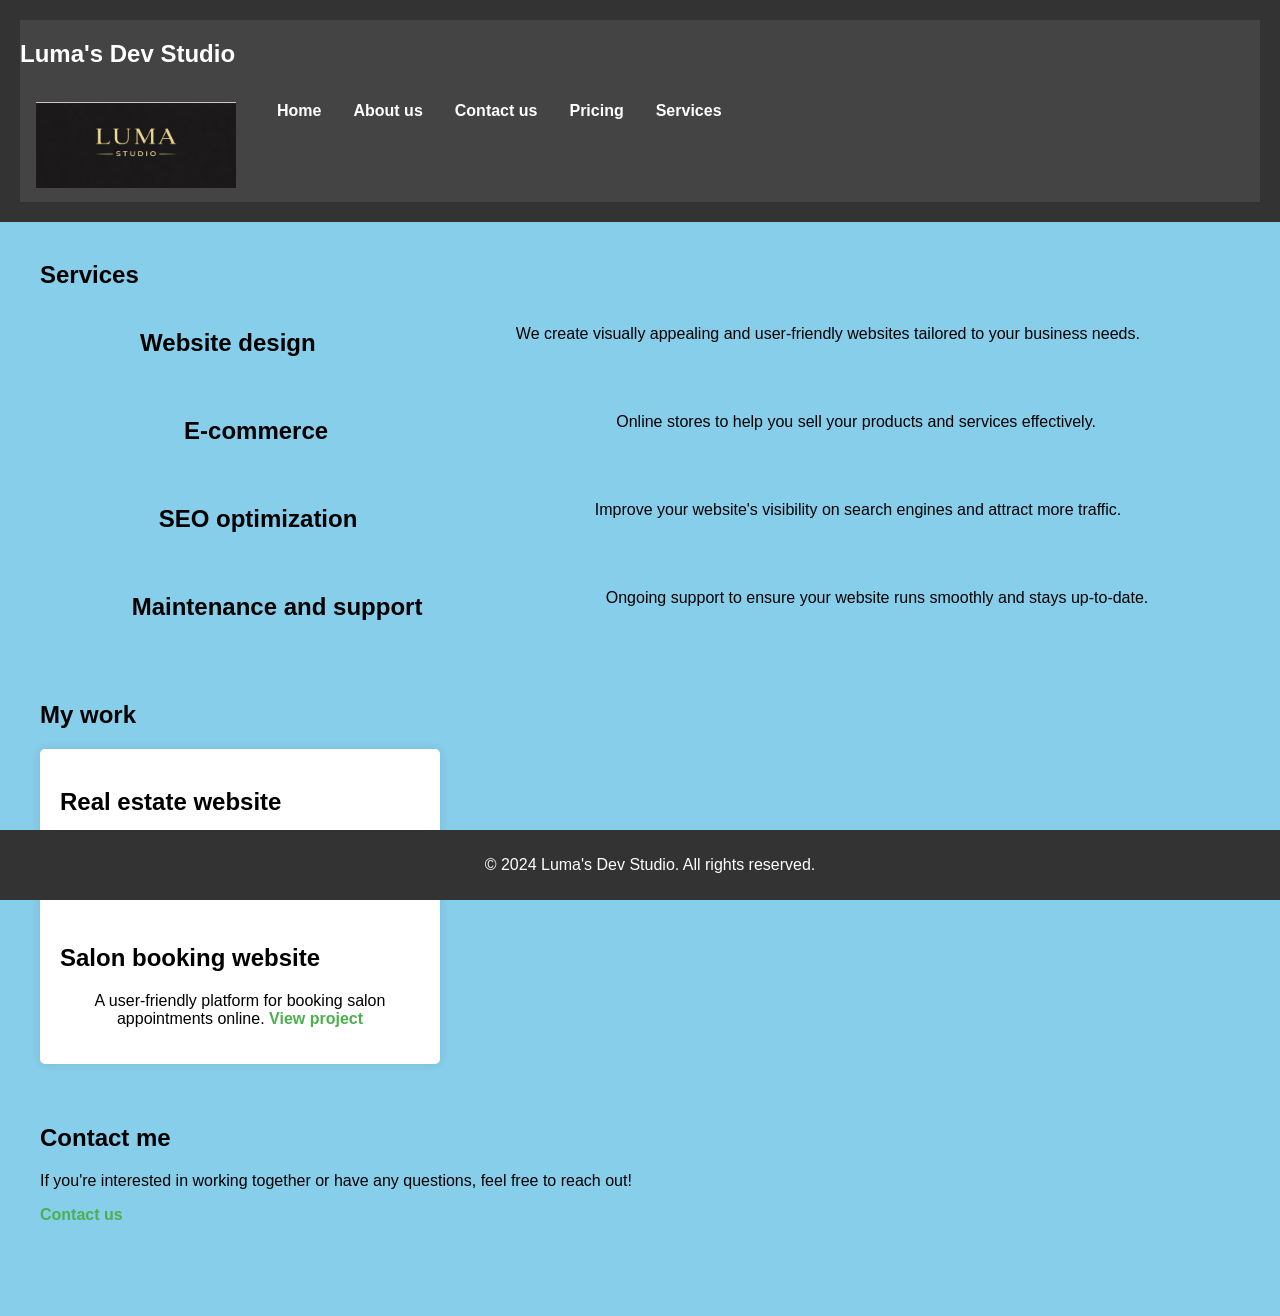
<file: index.html>
<!DOCTYPE html>
<html>
<head>
    <meta charset="UTF-8">
    <meta name="viewport" content="width=device-width, initial-scale=1.0">
    <link href="style.css" rel="stylesheet">
    <title>Web developer | Luma's dev studio</title>
</head>
<body>
    <header>
        <nav>
        <h1>Luma's Dev Studio</h1>
        <a href="index.html"><img src="./photos/20260324_185308882_iOS.jpg" alt="Home Icon" class="home-icon"></a>
            <a href="index.html">Home</a>
            <a href="about.html">About us</a>
            <a href="contact.html">Contact us</a>
            <a href="pricing.html">Pricing</a>
             <a href="services.html">Services</a>
        </nav>
    </header>
   <section>
    <h1>Services</h1>
    <div class="services">
        <h1>Website design</h1>
        <p>We create visually appealing and user-friendly websites tailored to your business needs.</p>
    </div>
    <div class="services">
        <h1>E-commerce</h1>
        <p>Online stores to help you sell your products and services effectively.</p>
    </div>
    <div class="services">
        <h1>SEO optimization</h1>
        <p>Improve your website's visibility on search engines and attract more traffic.</p>
    </div>
<div class="services">
        <h1>Maintenance and support</h1>
        <p>Ongoing support to ensure your website runs smoothly and stays up-to-date.</p>
    </div>
   </section>
   <section>
    <h1>My work</h1>
    <div class="work">
        <h1>Real estate website</h1>
        <p>A responsive website for a local real estate agency. <a href="https://efangeluma.github.io/real-estate/" target="_blank">View project</a></p>
    <br></br>
        <h1>Salon booking website</h1>
        <p>A user-friendly platform for booking salon appointments online. <a href="https://audrey-braids.onrender.com/ " target="_blank">View project</a></p>
   </section>
   <section>
    <h1>Contact me</h1>
    <p>If you're interested in working together or have any questions, feel free to reach out!</p>
    <a href="contact.html">Contact us</a>
   </section>
   <br></br><br></br>
   <footer>
    <p>&copy; 2024 Luma's Dev Studio. All rights reserved.</p>
    </footer>
</body>
</html>
</file>
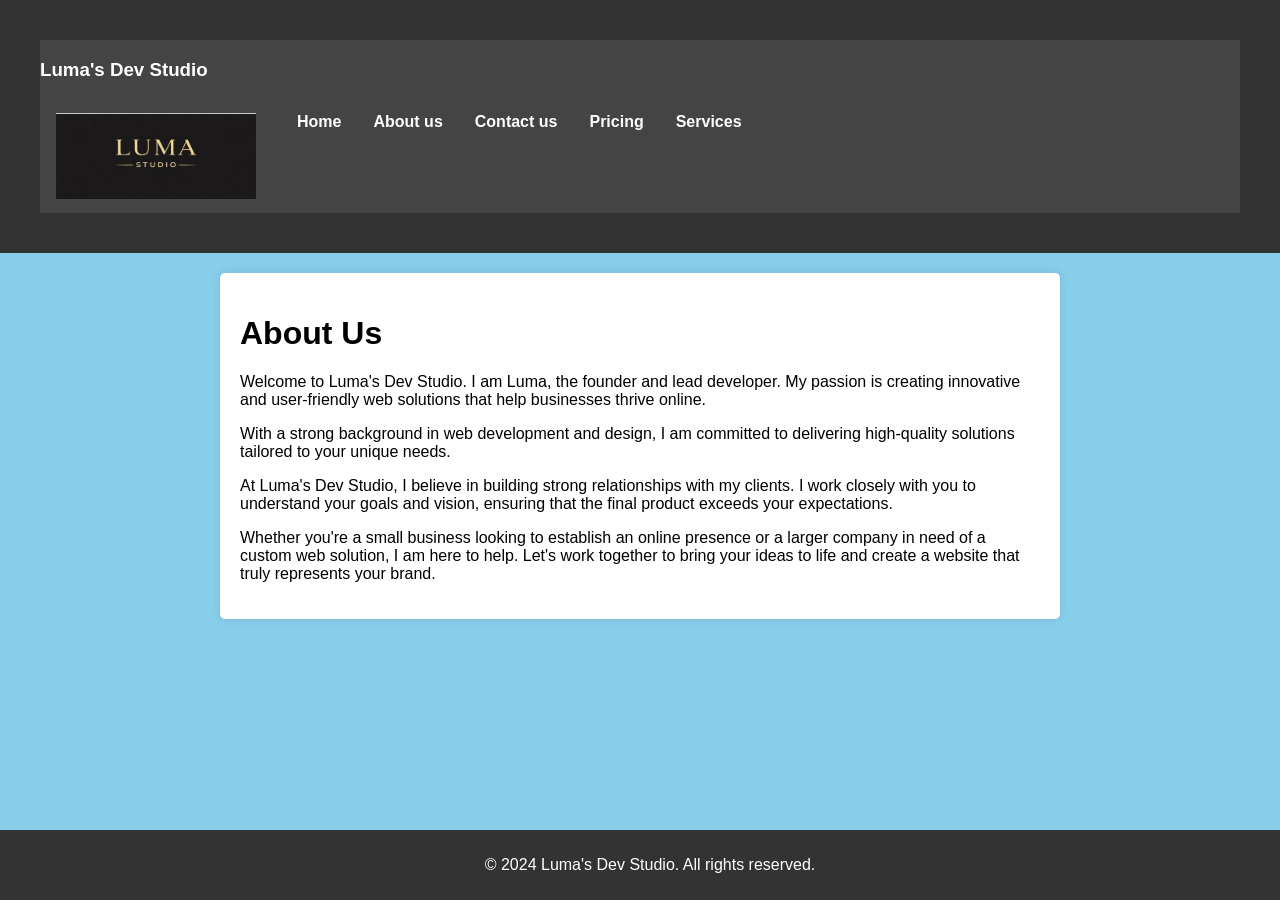
<file: about.html>
<!DOCTYPE html>
<html>
<head>
    <link href="style.css" rel="stylesheet">
    <title>About Us | Luma's Dev Studio</title>
</head>
<body>
    <header>
        <section>
            <nav>
                <h1>Luma's Dev Studio</h1>
                <a href="index.html"><img src="./photos/20260324_185308882_iOS.jpg" alt="Home Icon" class="home-icon"></a>
                <a href="index.html">Home</a>
                <a href="about.html">About us</a>
                <a href="contact.html">Contact us</a>
                <a href="pricing.html">Pricing</a>
                <a href="services.html">Services</a>
            </nav>
        </section>
    </header>
    <main class="about">
        <h1>About Us</h1>
        <p>Welcome to Luma's Dev Studio. I am Luma, the founder and lead developer. My passion is creating innovative and user-friendly web solutions that help businesses thrive online.</p>
        <p>With a strong background in web development and design, I am committed to delivering high-quality solutions tailored to your unique needs.</p>
        <p>At Luma's Dev Studio, I believe in building strong relationships with my clients. I work closely with you to understand your goals and vision, ensuring that the final product exceeds your expectations.</p>
        <p>Whether you're a small business looking to establish an online presence or a larger company in need of a custom web solution, I am here to help. Let's work together to bring your ideas to life and create a website that truly represents your brand.</p>

    </main>
    <footer>
        <p>&copy; 2024 Luma's Dev Studio. All rights reserved.</p>
    </footer>
</body>
</html>
</file>
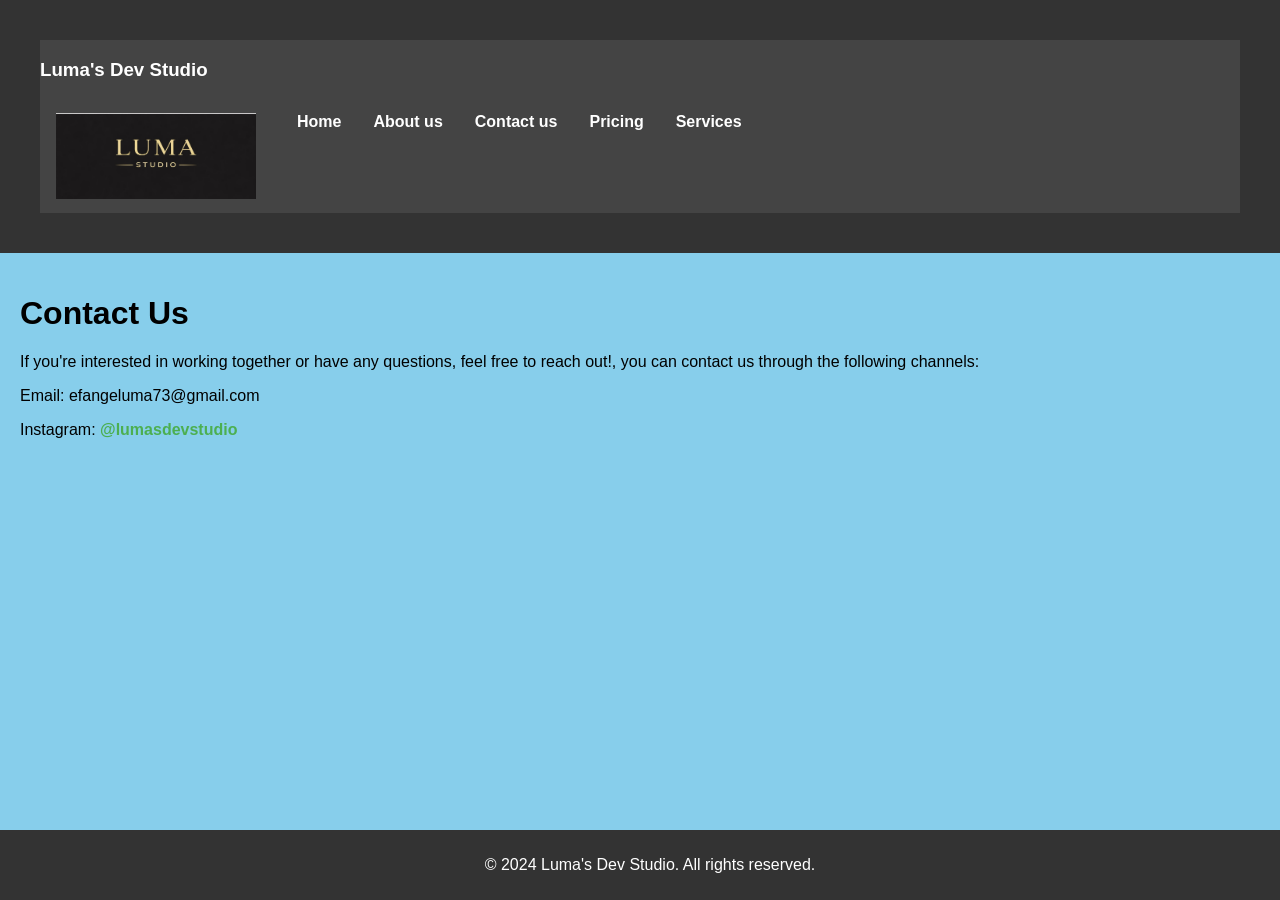
<file: contact.html>
<!DOCTYPE html>
<html>
<head>
    <link href="style.css" rel="stylesheet">
    <title>Contact Us | Luma's Dev Studio</title>
</head>
<body>
    <header>
        <section>
            <nav>
                <h1>Luma's Dev Studio</h1>
                <a href="index.html"><img src="./photos/20260324_185308882_iOS.jpg" alt="Home Icon" class="home-icon"></a>
                <a href="index.html">Home</a>
                <a href="about.html">About us</a>
                <a href="contact.html">Contact us</a>
                <a href="pricing.html">Pricing</a>
                <a href="services.html">Services</a>
            </nav>
        </section>
    </header>
    <main>
        <h1>Contact Us</h1>
        <p>If you're interested in working together or have any questions, feel free to reach out!, you can contact us through the following channels:</p>
         <p>Email: efangeluma73@gmail.com</p>
        <p>Instagram: <a href="https://www.instagram.com/lumadevstudio/" target="_blank">@lumasdevstudio</a></p>
    </main>
    <footer>
        <p>&copy; 2024 Luma's Dev Studio. All rights reserved.</p>
    </footer>
</body>
</html>
</file>
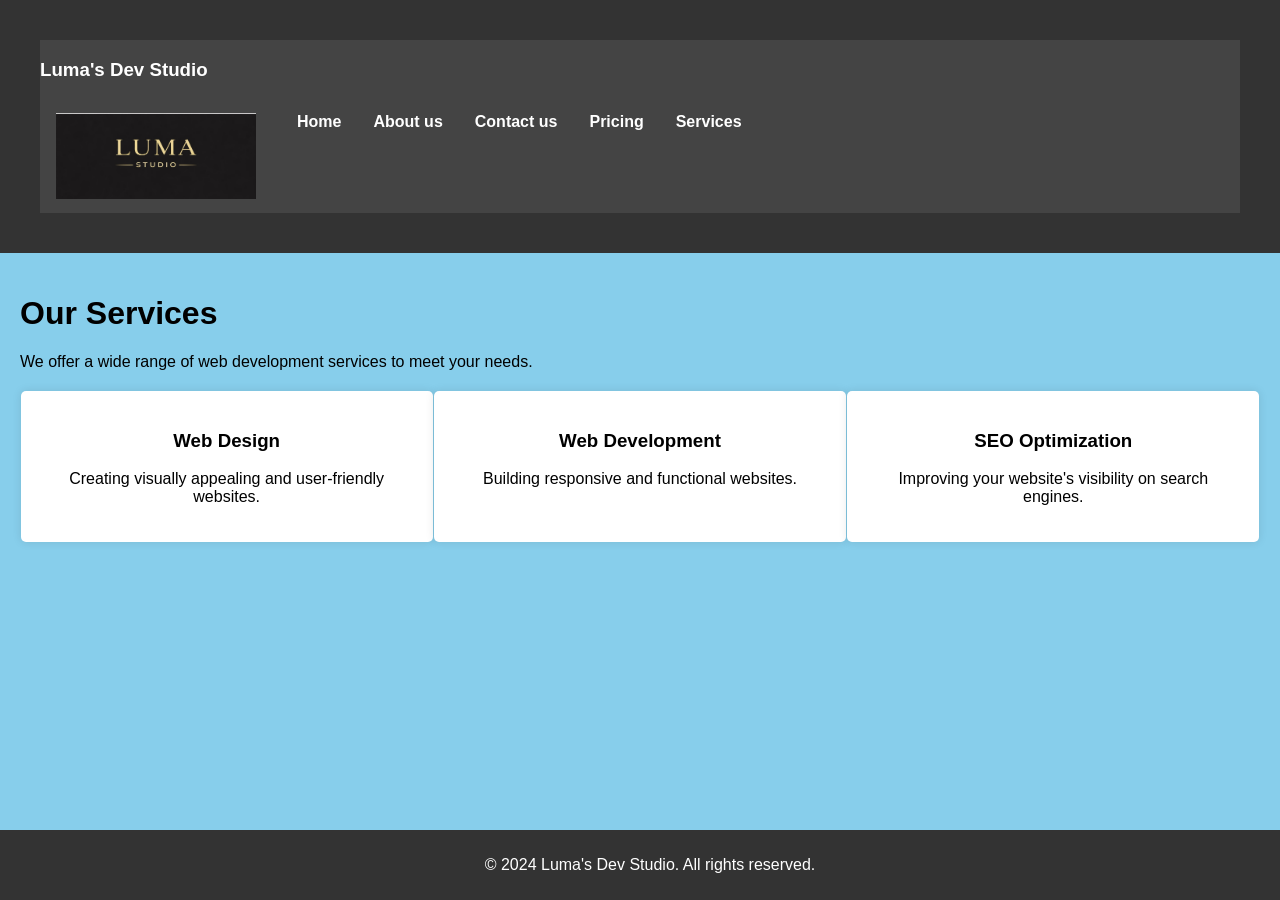
<file: services.html>
<!DOCTYPE html>
<html>
<head>
    <link href="style.css" rel="stylesheet">
    <title>Mourine's business</title>
</head>
<body>
    <header>
        <section>
            <nav>
                <h1>Luma's Dev Studio</h1>
                <a href="index.html"><img src="./photos/20260324_185308882_iOS.jpg" alt="Home Icon" class="home-icon"></a>
                <a href="index.html">Home</a>
                <a href="about.html">About us</a>
                <a href="contact.html">Contact us</a>
                <a href="pricing.html">Pricing</a>
                <a href="services.html">Services</a>
            </nav>
        </section>
    </header>
    <main>
        <h1>Our Services</h1>
        <p>We offer a wide range of web development services to meet your needs.</p>
        <div class="services">
            <div class="work">
                <h3>Web Design</h3>
                <p>Creating visually appealing and user-friendly websites.</p>
            </div>
            <div class="work">
                <h3>Web Development</h3>
                <p>Building responsive and functional websites.</p>
            </div>
            <div class="work">
                <h3>SEO Optimization</h3>
                <p>Improving your website's visibility on search engines.</p>
            </div>
        </div>
    </main>
    <footer>
        <p>&copy; 2024 Luma's Dev Studio. All rights reserved.</p>
    </footer>
</body>

</html>
</file>
<file: style.css>
body {
    background-color: skyblue;
    font-family: Arial, sans-serif;
    margin: 0;
    padding: 0;
}
.container {
    max-width: 1200px;
    margin: 0 auto;
    width: 90%;
}
header {
    background-color: #333;
    color: white;
    padding: 20px;
    text-align: center;
}
nav {
    background-color: #444;
    overflow: hidden;
}
nav a {
    float: left;
    display: block;
    color: white;
    text-align: center;
    padding: 14px 16px;
    text-decoration: none;
}
nav a:hover {
    background-color: #ddd;
    color: black;
}
main {
    padding: 20px;
}
footer {
    background-color: #333;
    color: white;
    text-align: center;
    padding: 10px;
    position: fixed;
    width: 100%;
    bottom: 0;
}
h1 {
    text-align: justify;
}
.services {
    display: flex;
    justify-content: space-around;
    margin-top: 20px;
}
.work {
    background-color: white;
    padding: 20px;
    border-radius: 5px;
    box-shadow: 0 0 10px rgba(0, 0, 0, 0.1);
    width: 30%;
    text-align: center;
}
.pricing {
    background-color: white;
    padding: 20px;
    border-radius: 5px;
    box-shadow: 0 0 10px rgba(0, 0, 0, 0.1);
    width: 30%;
}
.pricing button {
    background-color: #4CAF50;
    color: white;
    border: none;
    padding: 10px 20px;
    text-align: center;
    text-decoration: none;
    display: inline-block;
    font-size: 16px;
    margin: 4px 2px;
    cursor: pointer;
    border-radius: 5px;
}
.pricing button:hover {
    background-color: #45a049;
}
.about {
    background-color: white;
    padding: 20px;
    border-radius: 5px;
    box-shadow: 0 0 10px rgba(0, 0, 0, 0.1);
    max-width: 800px;
    margin: 20px auto;
}
section {
    max-width: 1200px;
    margin: 0 auto;
    padding: 20px;
}
form {
    display: flex;
    flex-direction: column;
    max-width: 400px;
    gap: 10px;
}
a {
    color: #4CAF50;
    text-decoration: none;
    font-weight: bold;
}
a:hover {
    text-decoration: underline;
}
.home-icon {
    width: 200px;
    height: auto;
    vertical-align: middle;
    margin-right: 9px;
}
</file>
